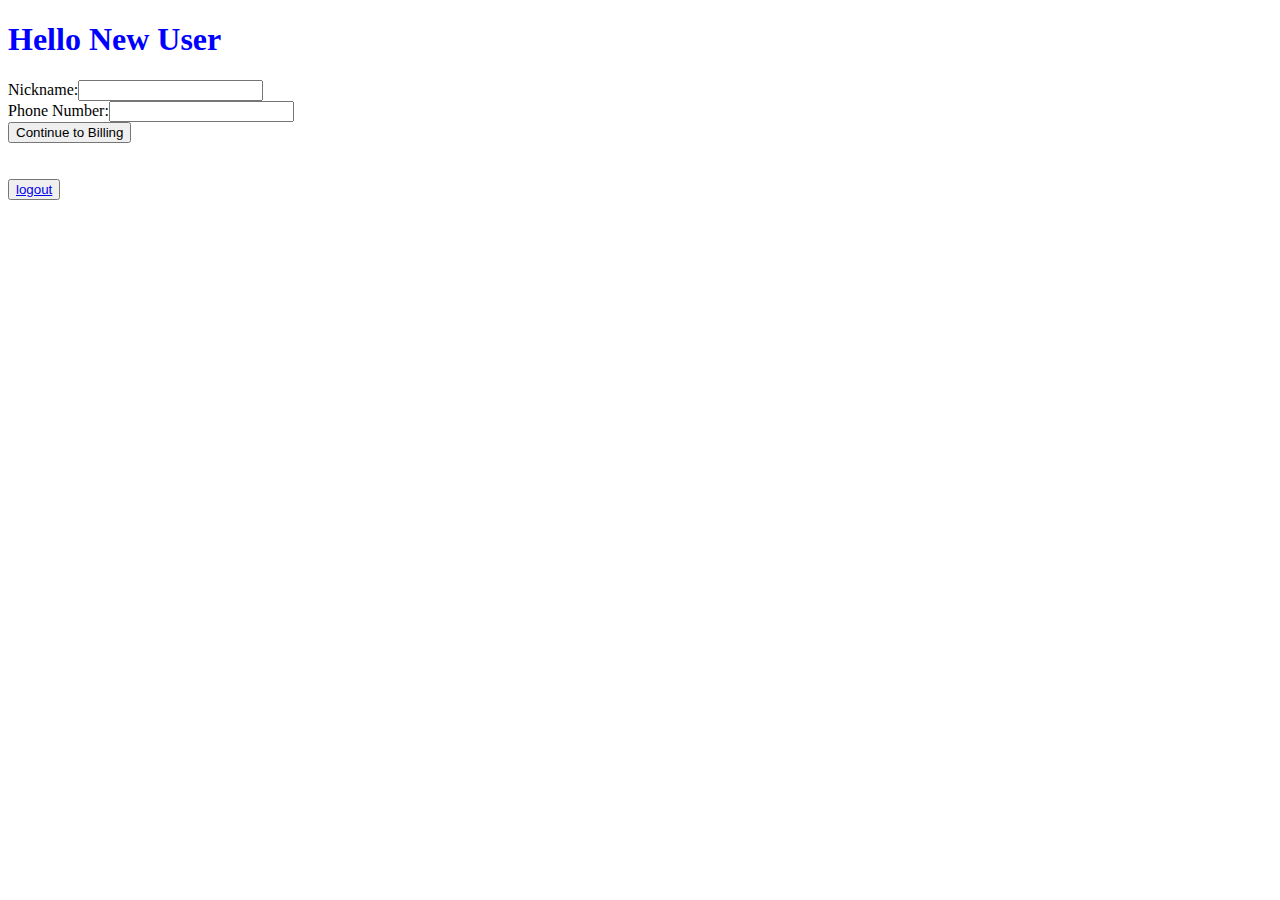
<file: templates/new_user.html>
<!-- New User -->
<!DOCTYPE html>
<html>
  <head>
    <script src="https://polyfill.io/v3/polyfill.min.js?version=3.52.1&features=fetch"></script>
    <script src="https://js.stripe.com/v3/"></script>
  </head>
<body>
    <h1>Hello New User</h1>

    <form  action="/create-checkout-session" method="POST">
    <label>Nickname:<input type="text" name="nickname" required></label>
    <br>
    <label>Phone Number:<input type="number" name="phone" required></label>
    <br>

    <!-- Add a hidden field with the lookup_key of your Price (Stripe) -->
    <input type="hidden" name="lookup_key" value="Benji" />

    <button type="submit">Continue to Billing</button>
    </form>


    <br><br>
    <button><a href="/logout">logout</a></button>
</body>
    <style>
        pre {visibility:hidden;}
        h1 {color:blue;}
    </style>
</file>
